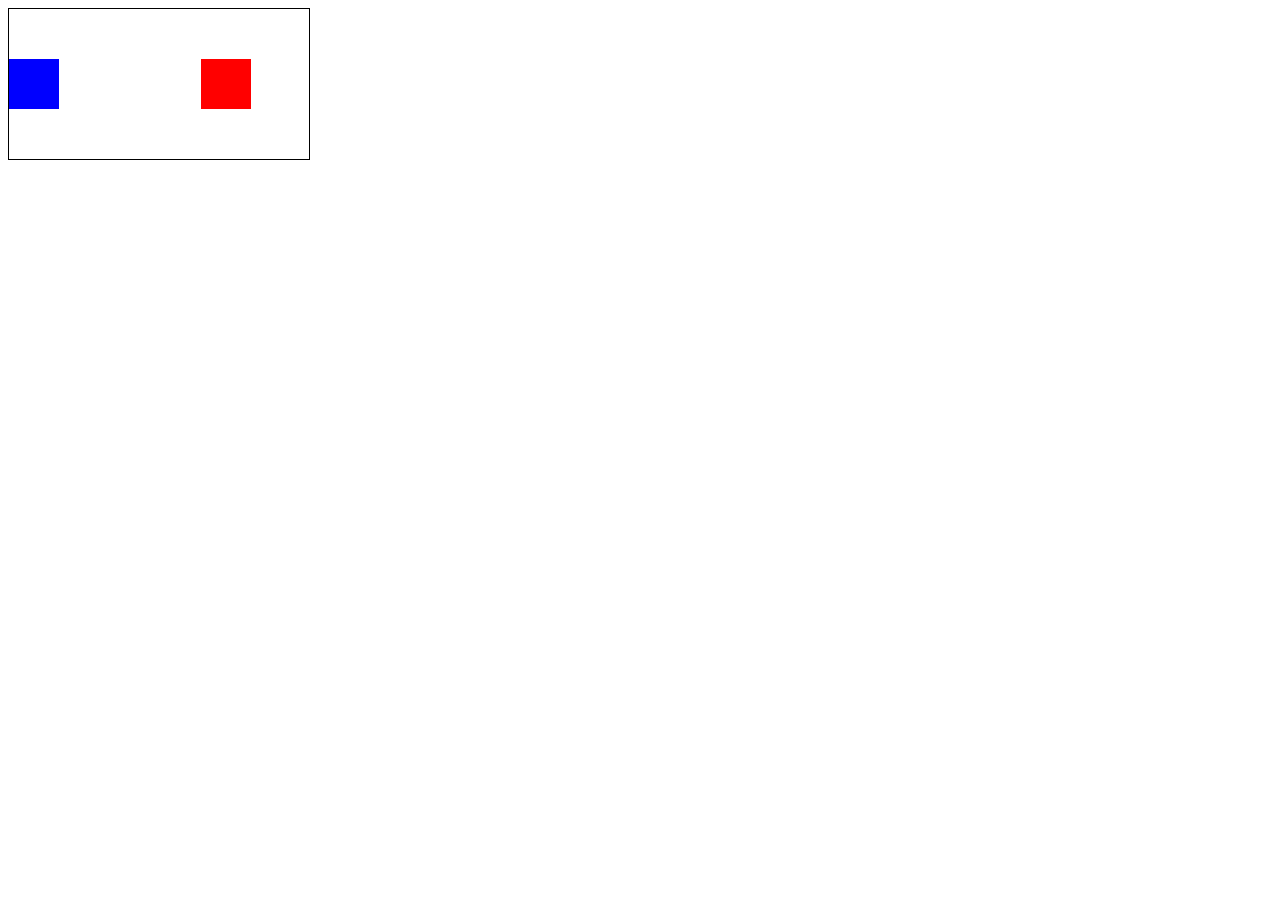
<file: 2023-GD2b-JSGameEngine-main/Examples/GameLoop/index.html>
<!DOCTYPE html>
<html>
  <head>
    <meta charset="UTF-8">
    <title>Game Loop</title>
    <link rel="stylesheet" href="style.css">
  </head>
  <body>
    <canvas id="canvas"></canvas>
    <script src="main.js"></script>
  </body>
</html>
</file>
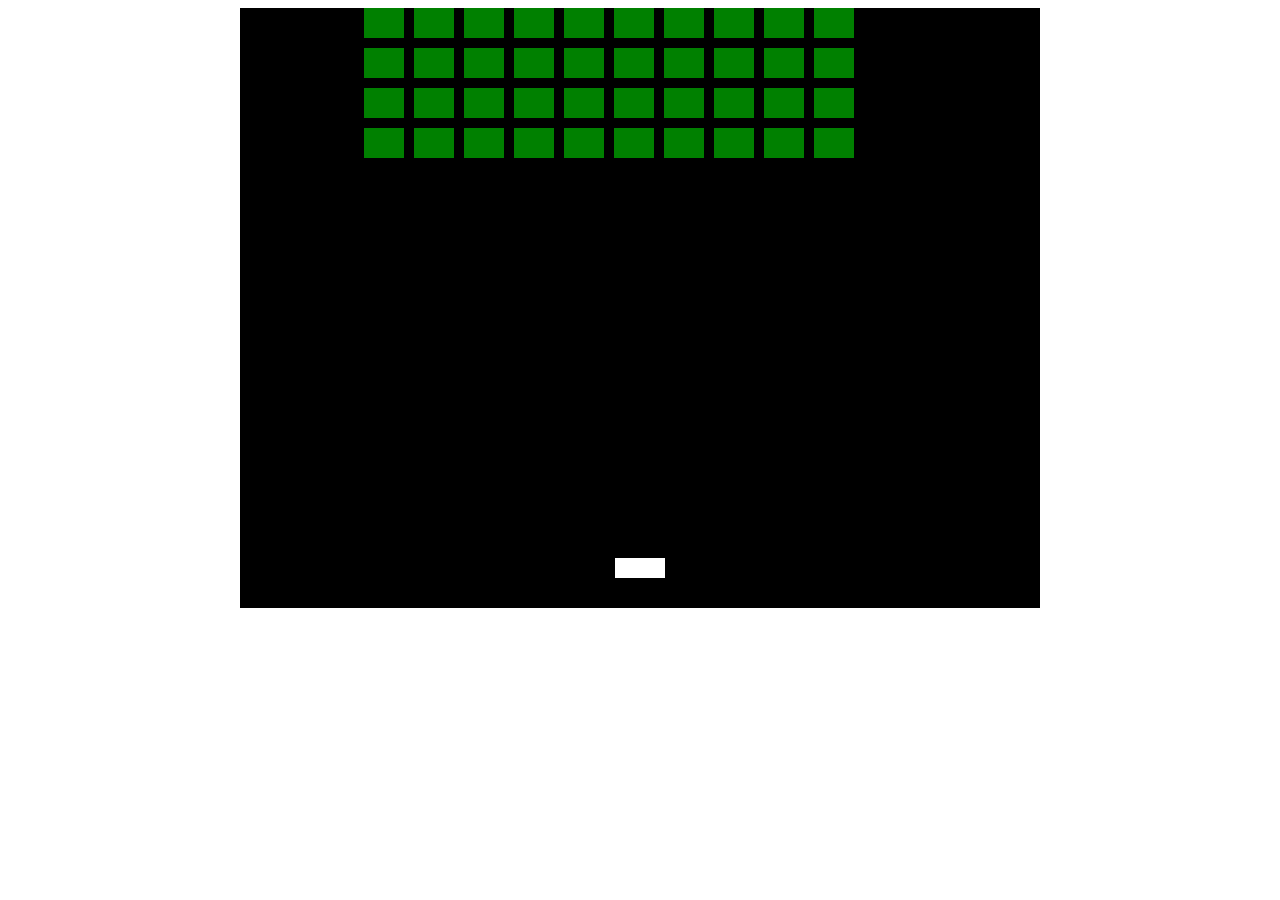
<file: 2023-GD2b-JSGameEngine-main/Games/Space Invaders/index.html>
<!DOCTYPE html>
<html>
  <head>
    <meta charset="UTF-8">
    <title>Space Invaders</title>
    <link rel="stylesheet" href="style.css">
  </head>
  <body>
    <canvas id="canvas" width="800" height="600"> </canvas>
    <script src="main.js"></script>
  </body>
</html>
</file>
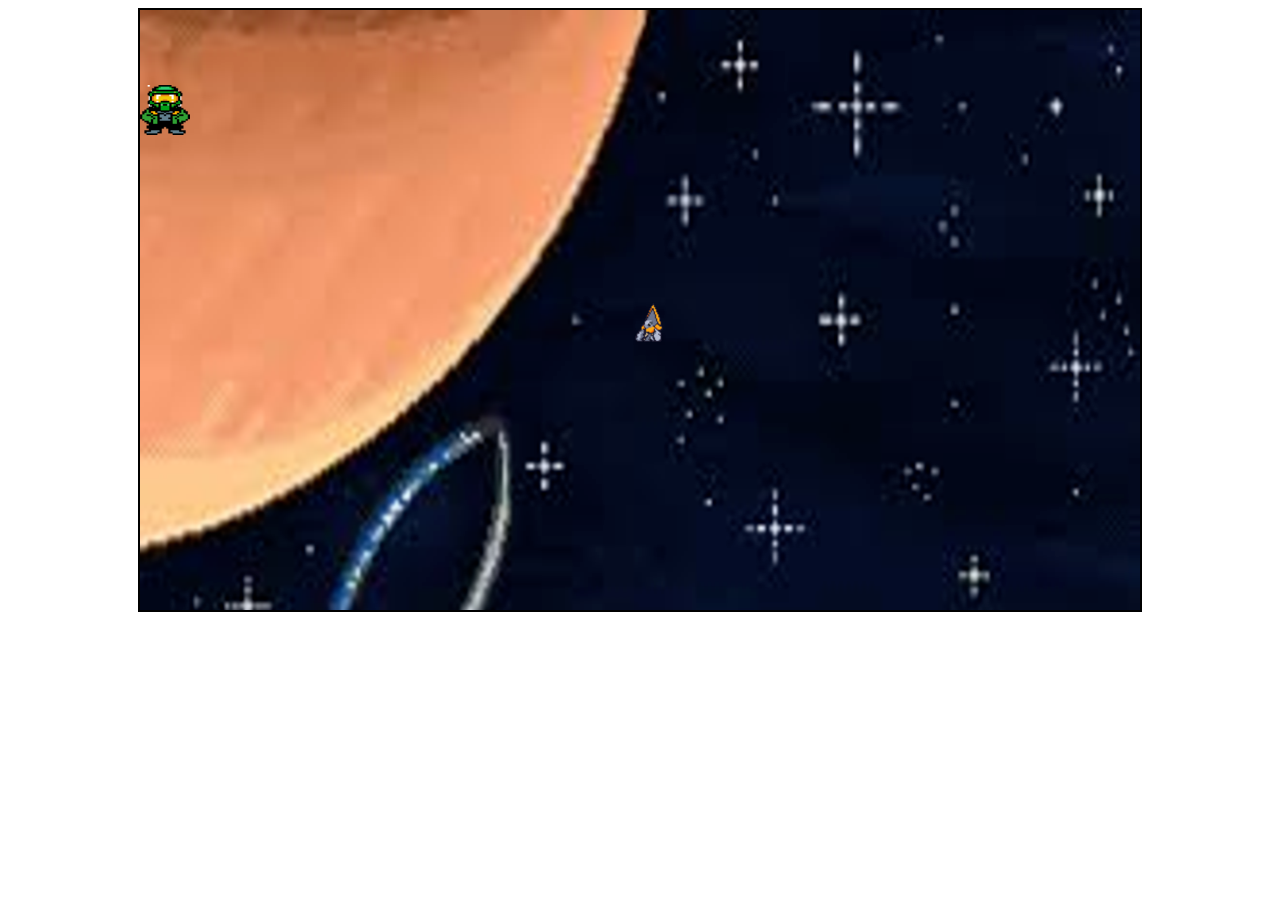
<file: 2023-GD2b-JSGameEngine-main/Examples/Basic Example/HaloInfinity+2/index.html>
<!DOCTYPE html>
<html>
  <head>
    <meta charset="UTF-8">
    <title>Halo</title>
    <link rel="stylesheet" href="style.css">
  </head>
  <body>
    <div id= "game-container">
      <div id = "player"></div>
      <div id = "enemy"></div>
    </div>
    <script src="main.js"></script>
  </body>
</html>
</file>
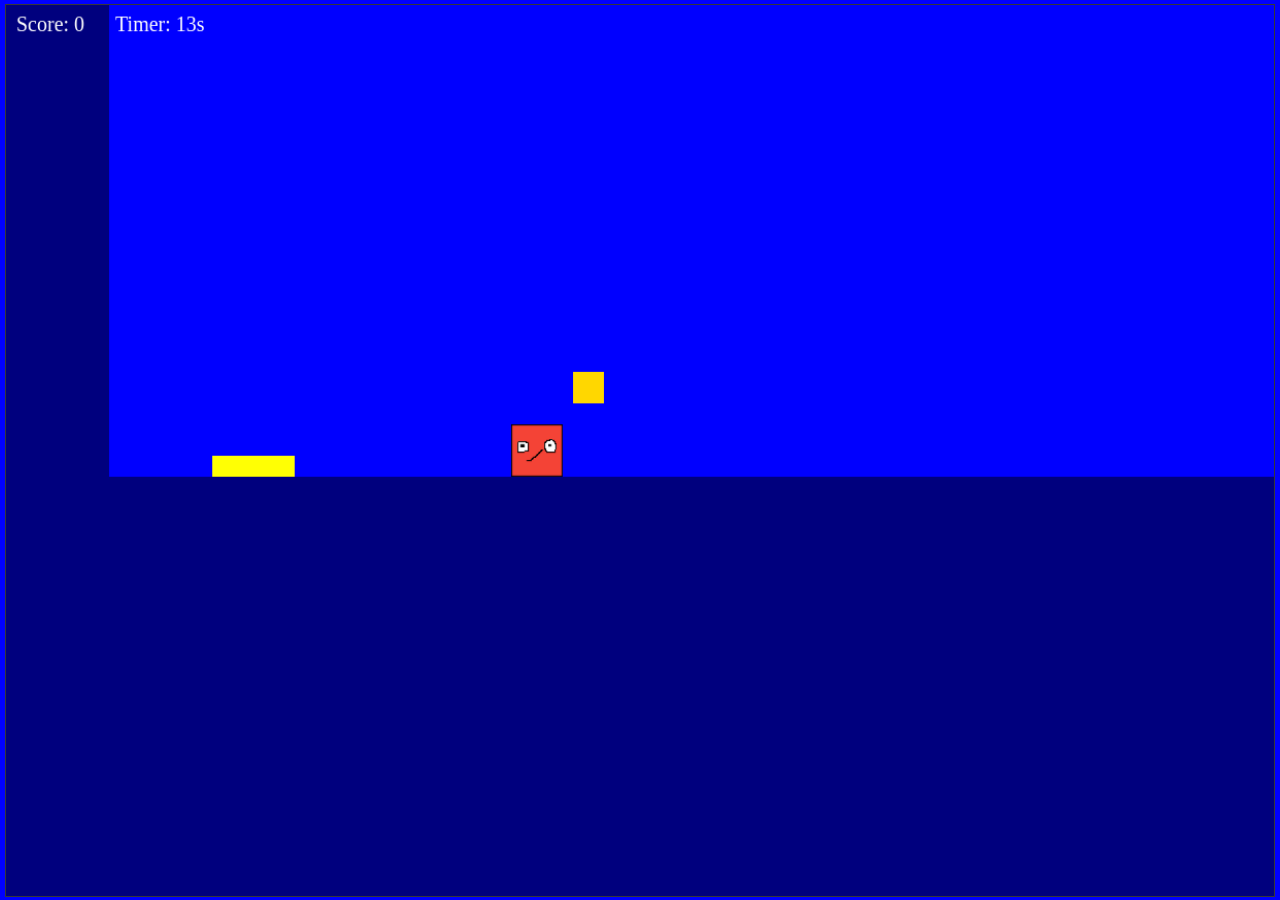
<file: 2023-GD2b-JSGameEngine-main/FullGameEngine/2023-GD2-2DGameEngine-master/src/jsGameEngine/index.html>
<!DOCTYPE html>
<html lang="en">
<head>
    <meta charset="UTF-8">
    <meta name="viewport" content="width=device-width, initial-scale=1.0">
    <link rel="stylesheet" href="css/styles.css"> <!-- Link to an external CSS file -->
    <title>2D Game Engine</title>
</head>
<body>
    <canvas id="gameCanvas"></canvas> <!-- Canvas element with the ID "gameCanvas" -->
    <script type="module" src="js/start.js"></script> <!-- Script tag to include an external JavaScript file -->
</body>
</html>
</file>
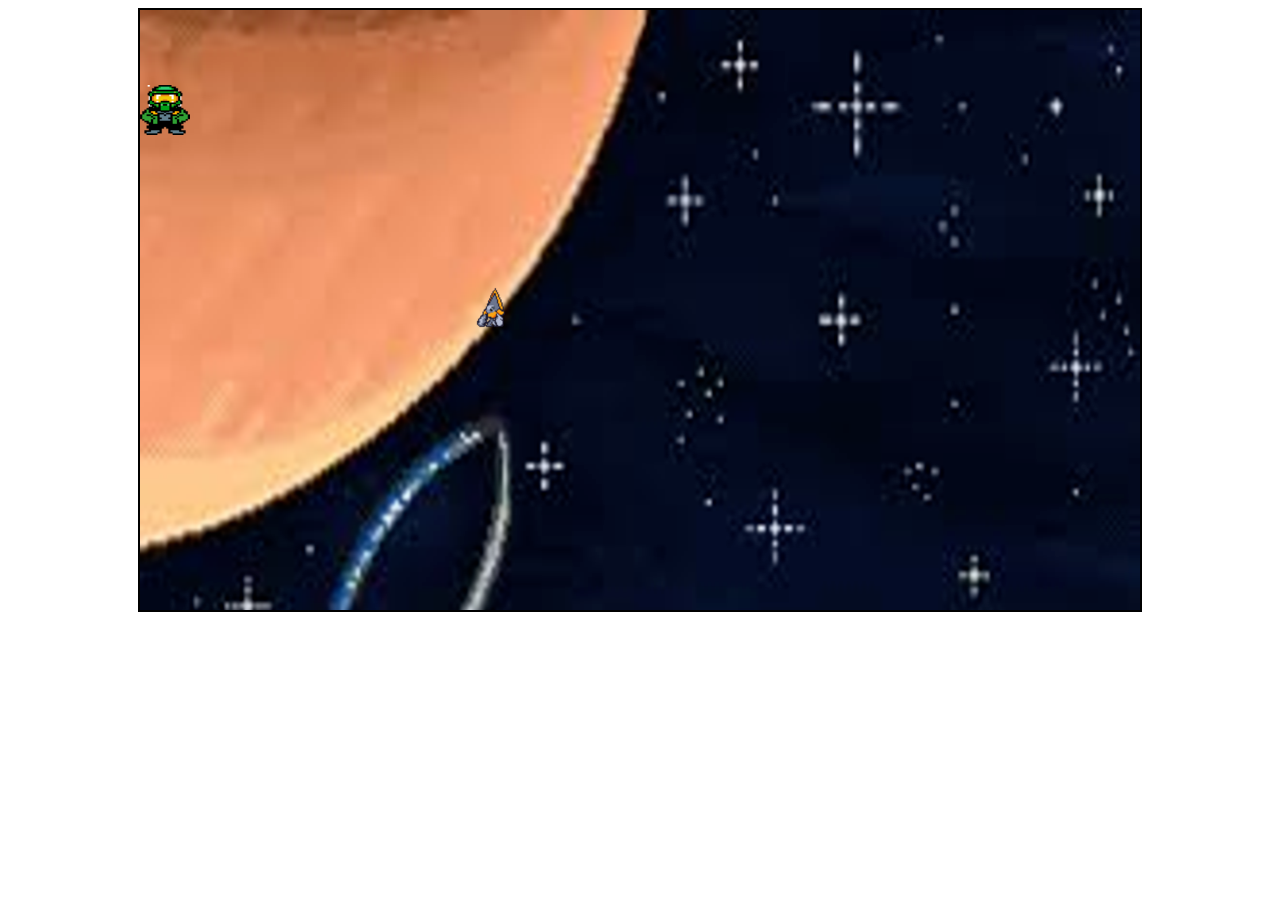
<file: 2023-GD2b-JSGameEngine-main/FullGameEngine/2023-GD2-2DGameEngine-master/src/Examples/basicExample/index.html>
<!DOCTYPE html>
<html>
  <head>
    <title>Game Example</title>
    <link rel="stylesheet" href="style.css">
  </head>
  <body>
    <div id="game-container">
      <div id="player"></div>
      <div id="enemy"></div>
    </div>
    <script src="./main.js"></script>
  </body>
</html>
</file>
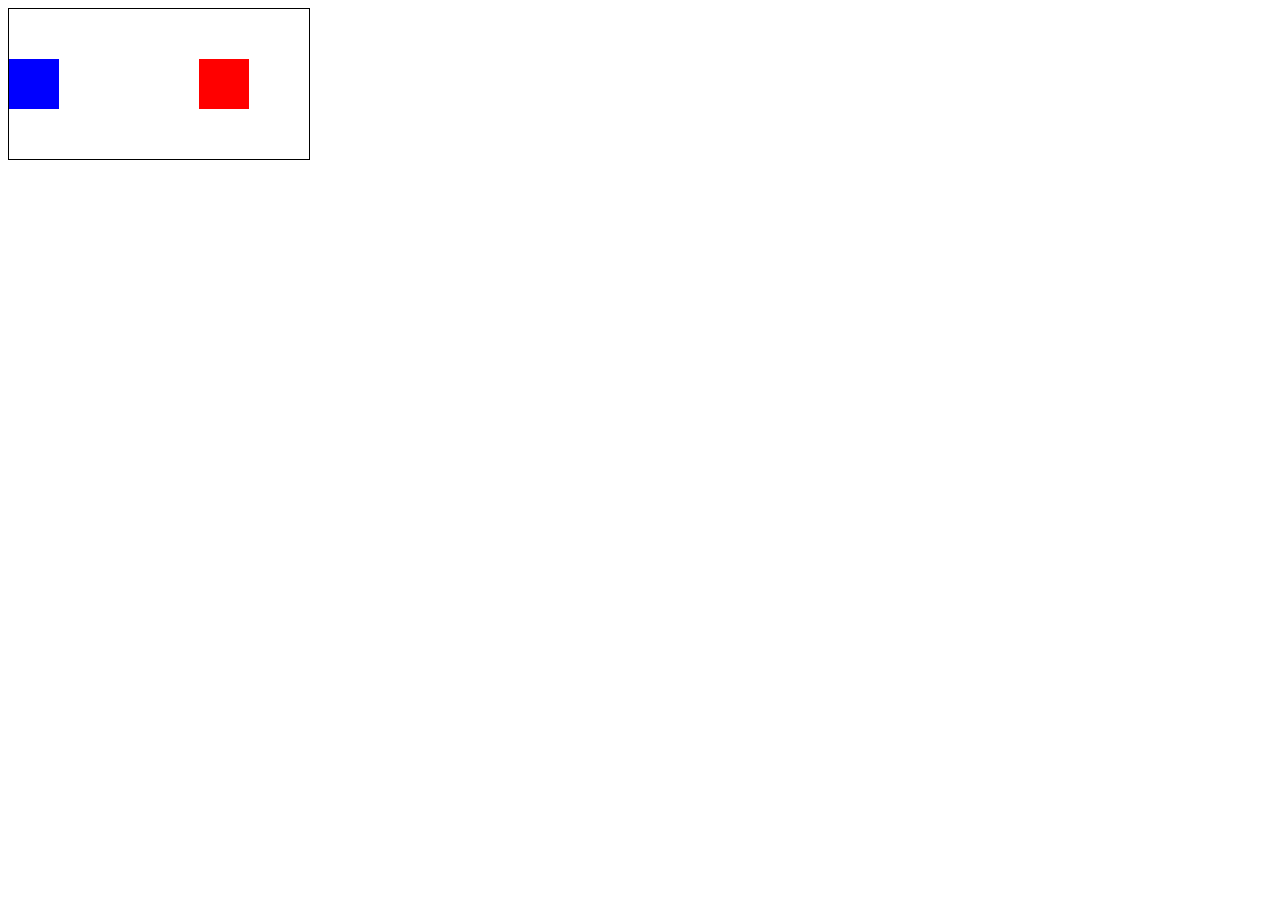
<file: 2023-GD2b-JSGameEngine-main/FullGameEngine/2023-GD2-2DGameEngine-master/src/Examples/gameLoop/index.html>
<!DOCTYPE html>
<html>
  <head>
    <meta charset="UTF-8">
    <title>GameLoop</title>
    <link rel="stylesheet" href="style.css">
  </head>
  <body>
    <canvas id="canvas"></canvas>
    <script src="main.js"></script>
  </body>
</html>
</file>
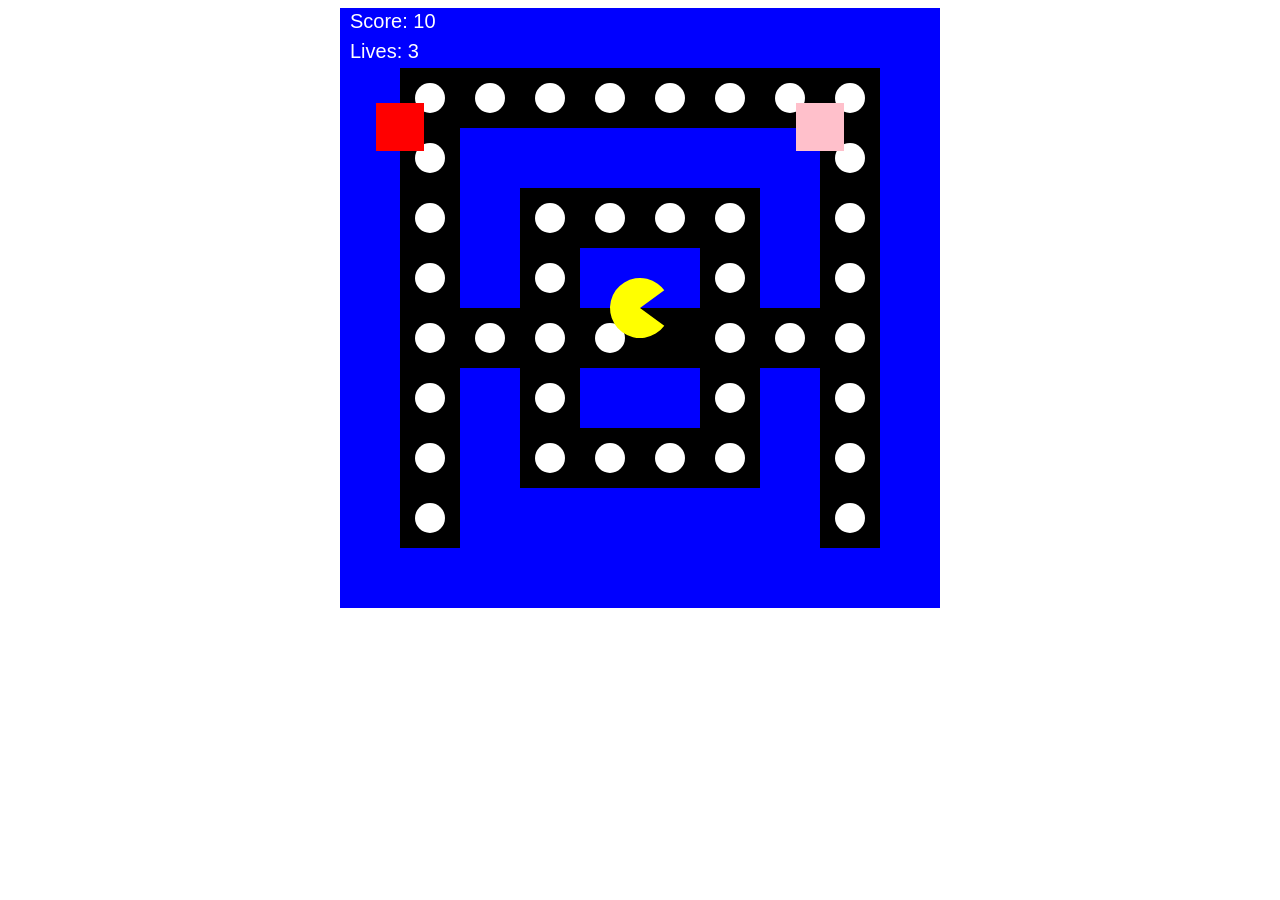
<file: 2023-GD2b-JSGameEngine-main/FullGameEngine/2023-GD2-2DGameEngine-master/src/Games/pacman/index.html>
<!DOCTYPE html>
<html lang="en">
<head>
    <meta charset="UTF-8">
    <title>Pac-Man</title>
    <style>
        canvas {
            display: block;
            margin: auto;
            background-color: black;
        }
    </style>
</head>
<body>
    <canvas id="gameCanvas" width="600" height="600"></canvas>
    <script src="main.js"></script>
</body>
</html>
</file>
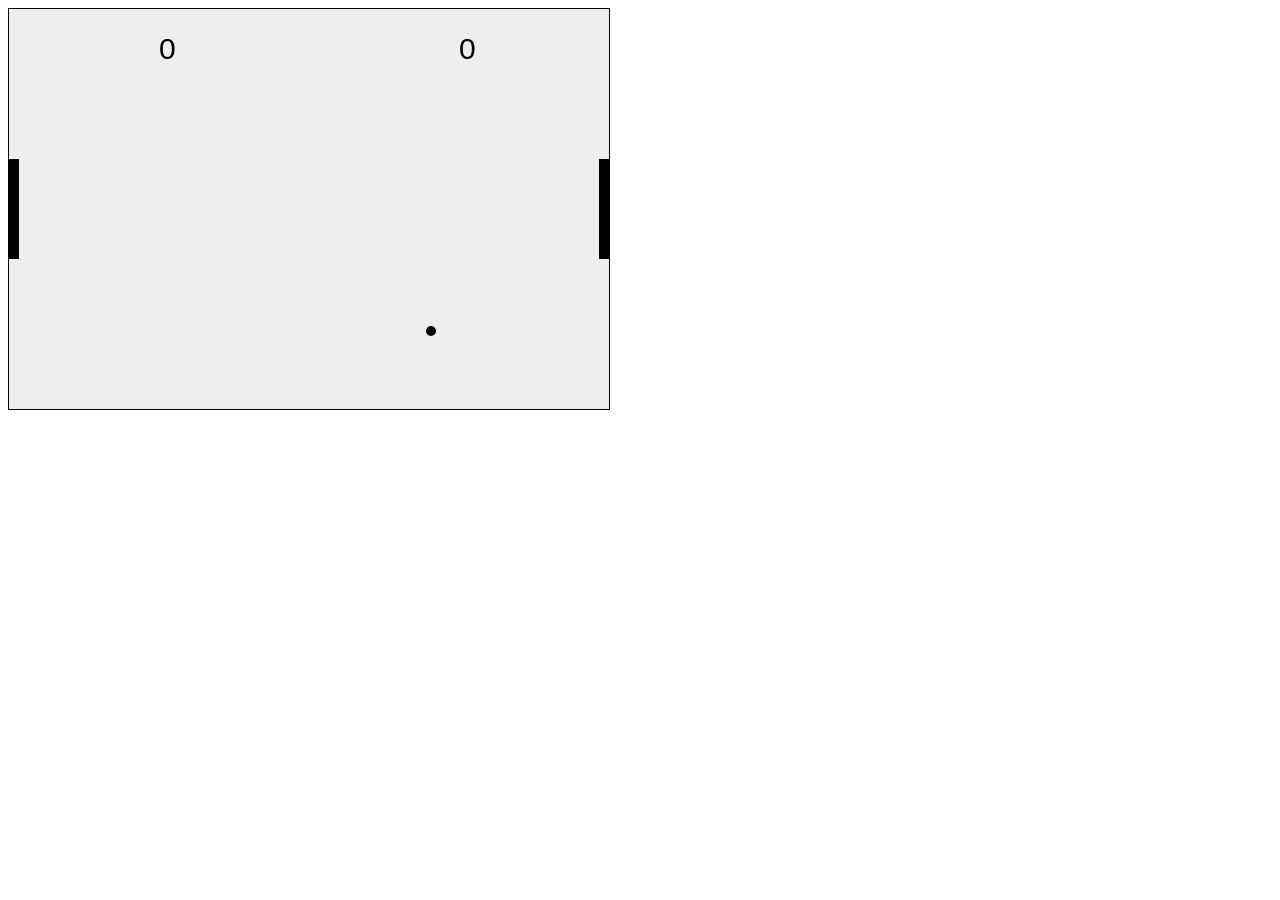
<file: 2023-GD2b-JSGameEngine-main/FullGameEngine/2023-GD2-2DGameEngine-master/src/Games/pong/index.html>
<!DOCTYPE html>
<html>
<head>
	<title>Pong Game</title>
	<style>
		canvas {
			border: 1px solid black;
		}
	</style>
</head>
<body>
	<canvas id="canvas" width="600" height="400"></canvas>

	<script src="main.js"></script>
</body>
</html>
</file>
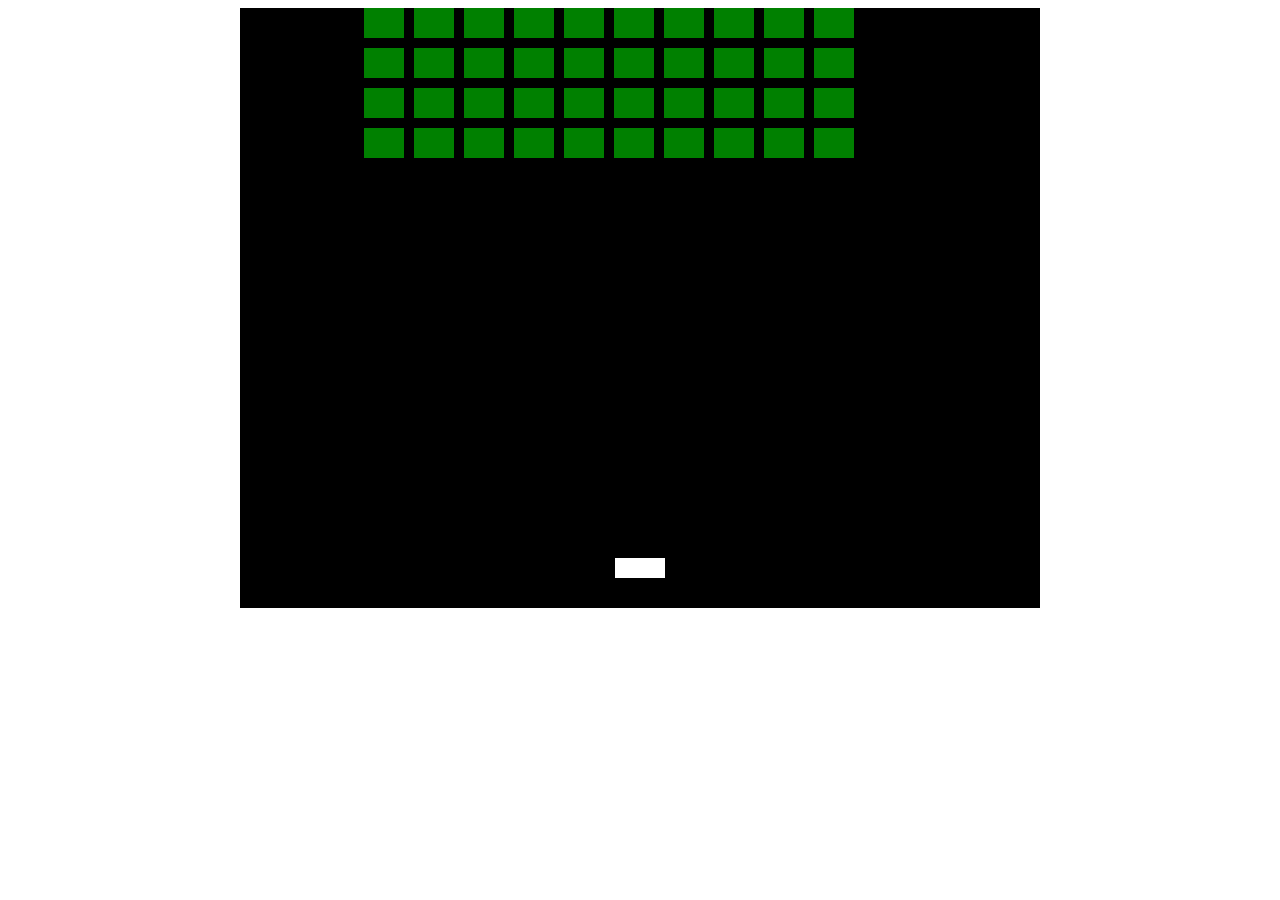
<file: 2023-GD2b-JSGameEngine-main/FullGameEngine/2023-GD2-2DGameEngine-master/src/Games/spaceInvaders/index.html>
<!DOCTYPE html>
<html lang="en">
<head>
    <meta charset="UTF-8">
    <meta name="viewport" content="width=device-width, initial-scale=1.0">
    <title>Space Invaders</title>
    <style>
        canvas {
            display: block;
            margin: 0 auto;
            background-color: black;
        }
    </style>
</head>
<body>
    <canvas id="gameCanvas" width="800" height="600"></canvas>
    <script src="main.js"></script>
</body>
</html>
</file>
<file: 2023-GD2b-JSGameEngine-main/Examples/GameLoop/style.css>
canvas {
    border: 1px solid black;
}
</file>
<file: 2023-GD2b-JSGameEngine-main/Games/Space Invaders/style.css>
canvas {
    display: block; 
    margin: 0 auto; 
    background-color: black; 
}
</file>
<file: 2023-GD2b-JSGameEngine-main/Examples/Basic Example/HaloInfinity+2/style.css>
#game-container{
        background-image: url("../Resources/background.png");
        position: relative;
        width: 1000px;
        height: 600px;
        margin: 0 auto;
        border: 2px solid black; 
}

#player {
    background-image: url("../Resources/player.png");
    position: absolute;
    width: 50px;
    height: 50px;
    left: 0;
    top: 75px;
}

#enemy {
    background-image: url("../Resources/enemy.png");
    position: absolute;
    width: 50px;
    height: 50px;
    left: 400;
    top: 75px;
}
</file>
<file: 2023-GD2b-JSGameEngine-main/FullGameEngine/2023-GD2-2DGameEngine-master/src/jsGameEngine/css/styles.css>
/* Set margin, flex properties, height, and background color for the body */
body {
    margin: 0;
    display: flex;
    justify-content: center;
    align-items: center;
    height: 100vh;
    background-color:#0000FF;
    /*background-image:url(https://t3.ftcdn.net/jpg/02/97/45/54/360_F_297455425_lNivJ7rm7LPLuApu3jx36L02PeLllDxN.jpg);/*Makes the background an image instead of a solid color*/
}

/* Add border to the canvas element */
canvas {
    border: 0.5px solid #373737; /* 1 pixel solid white border */
    width: 99%;
    height: 99%;
}

#game-over-screen {
  position: absolute;
  top: 50;
  left: 50;
  width: 80%;
  height: 80%;
  background: rgba(0, 0, 0, 0.5);
  color: red;
  display: flex;
  justify-content: center;
  align-items: center;
  flex-direction: column;
  text-align: center;
  font-size: 80px;
  animation: fadeIn 2s;
}

#win-screen {
  position: absolute;
  top: 50;
  left: 50;
  width: 80%;
  height: 80%;
  background: rgba(0, 0, 0, 0.5);
  color: blue;
  display: flex;
  justify-content: center;
  align-items: center;
  flex-direction: column;
  text-align: center;
  font-size: 80px;
}

/*
  Css Animation for light shaking Effect When winning the game 
  Changes the position of the element by 1px
  Co-pilot helped me with this code
*/
@keyframes shake {
  0% { transform: translate(1px, 1px) rotate(0deg); }
  10% { transform: translate(-1px, -2px) rotate(-1deg); }
  20% { transform: translate(-3px, 0px) rotate(1deg); }
  30% { transform: translate(3px, 2px) rotate(0deg); }
  40% { transform: translate(1px, -1px) rotate(1deg); }
  50% { transform: translate(-1px, 2px) rotate(-1deg); }
  60% { transform: translate(-3px, 1px) rotate(0deg); }
  70% { transform: translate(3px, 1px) rotate(-1deg); }
  80% { transform: translate(-1px, -1px) rotate(1deg); }
  90% { transform: translate(1px, 2px) rotate(0deg); }
  100% { transform: translate(1px, -2px) rotate(-1deg); }
}
/*
  Anaimation for fading in the Game over Screen
  Changes Opacity from 0 to 1
*/
@keyframes fadeIn {
  from { opacity: 0; }
  to { opacity: 1; }
}

/*
  Defining this class in the css
  Co-pilot helped me with this code
*/
.shake {
  animation: shake 5s; /* Adjust duration of Shake */
  animation-iteration-count: infinite;
}
</file>
<file: 2023-GD2b-JSGameEngine-main/FullGameEngine/2023-GD2-2DGameEngine-master/src/Examples/basicExample/style.css>
#game-container {
    background-image: url("./resources/background.png");
    position: relative;
    width: 1000px;
    height: 600px;
    margin: 0 auto;
    border: 2px solid black;
  }
  
  #player {
    background-image: url("./resources/player.png");
    position: absolute;
    width: 50px;
    height: 50px;
    left: 0;
    top: 75px;
}

  #enemy {
  background-image: url("./resources/enemy.png");
  position: absolute;
  width: 50px;
  height: 50px;
  left: 400;
  top: 75px;
}
</file>
<file: 2023-GD2b-JSGameEngine-main/FullGameEngine/2023-GD2-2DGameEngine-master/src/Examples/gameLoop/style.css>
canvas {
    border: 1px solid black;
  }
</file>
